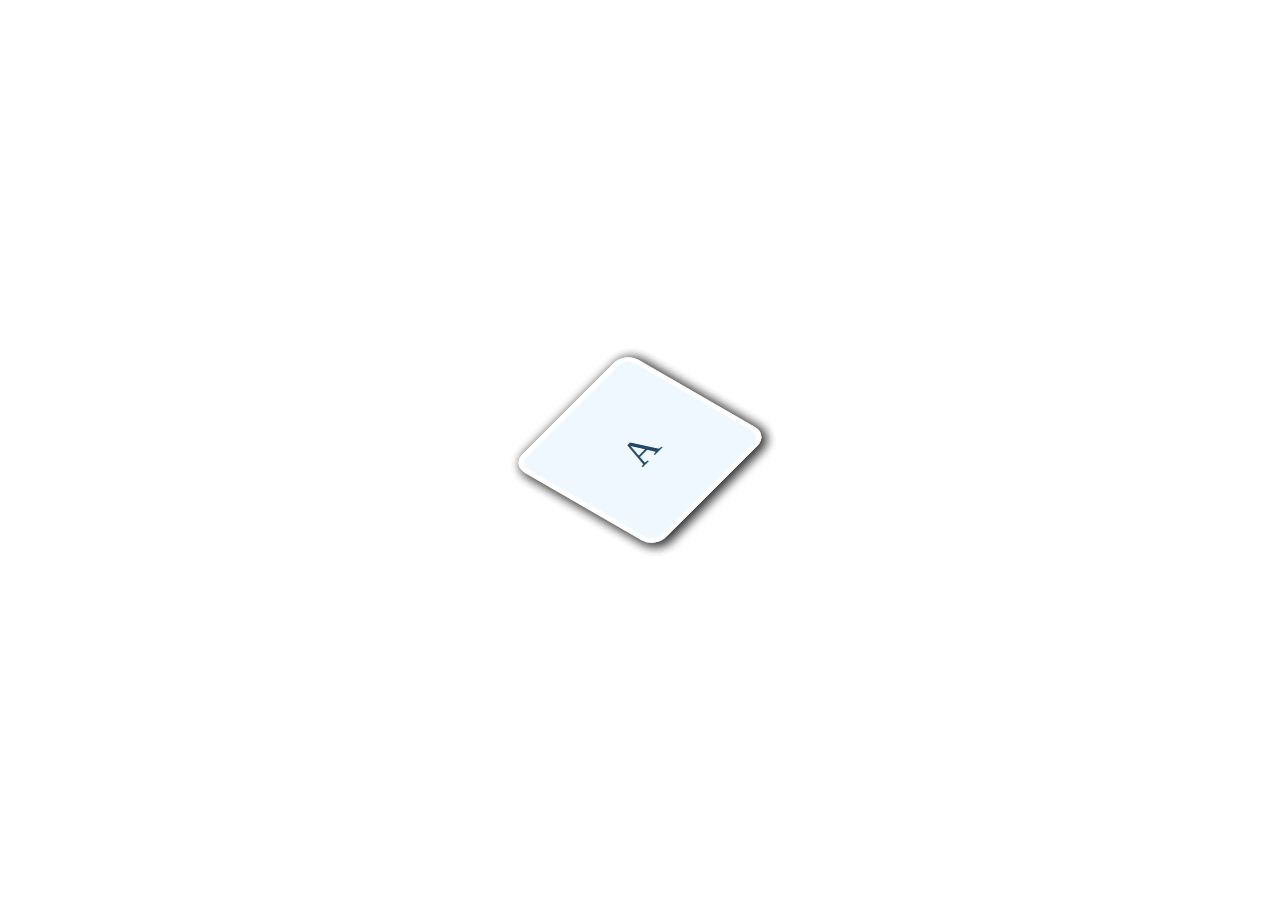
<file: flip/index.html>
<!DOCTYPE html>
<html lang="en">
    <head>
        <meta charset="UTF-8" />
        <meta http-equiv="X-UA-Compatible" content="IE=edge" />
        <meta name="viewport" content="width=device-width, initial-scale=1.0" />
        <link rel="stylesheet" href="style.css" />
        <title>Flip</title>
    </head>
    <body>
        <div class="container">
            <div class="flip z">A</div>
            <div class="flip z">B</div>
            <div class="flip z">C</div>
            <div class="flip z">D</div>
            <div class="flip z">E</div>
        </div>

        <script src="index.js"></script>
    </body>
</html>
</file>
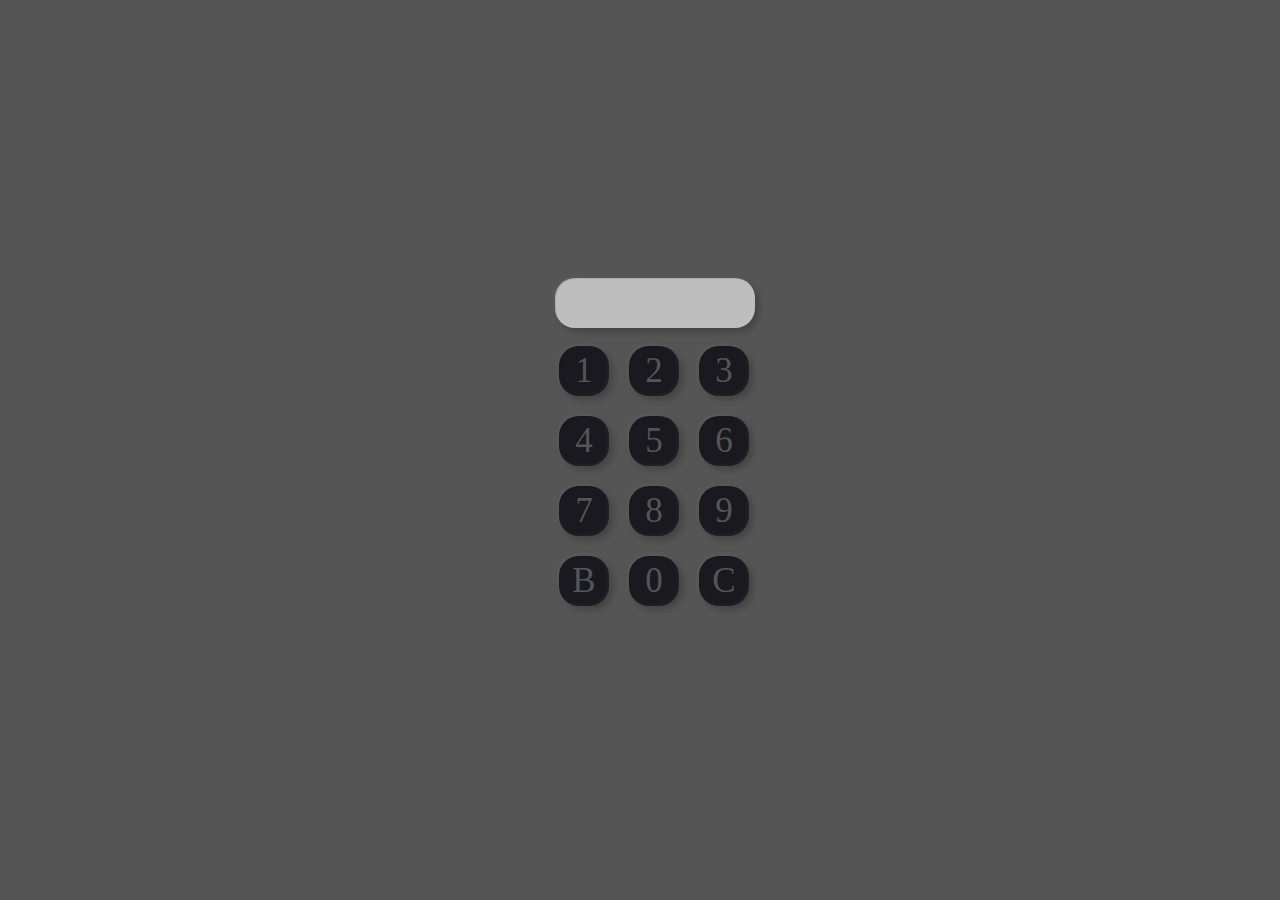
<file: neon/index.html>
<!DOCTYPE html>
<html lang="en">
    <head>
        <meta charset="UTF-8" />
        <meta http-equiv="X-UA-Compatible" content="IE=edge" />
        <meta name="viewport" content="width=device-width, initial-scale=1.0" />
        <link rel="stylesheet" href="style.css" />
        <title>Neon</title>
    </head>
    <body>
        <ul class="ul__box">
            <div class="screen"></div>
            <div class="li__box">
                <li>
                    <input type="checkbox" id="1" class="btn" />
                    <div class="dial">1</div>
                </li>
                <li>
                    <input type="checkbox" id="2" class="btn" />
                    <div class="dial">2</div>
                </li>
                <li>
                    <input type="checkbox" id="3" class="btn" />
                    <div class="dial">3</div>
                </li>
            </div>
            <div class="li__box">
                <li>
                    <input type="checkbox" id="4" class="btn" />
                    <div class="dial">4</div>
                </li>
                <li>
                    <input type="checkbox" id="5" class="btn" />
                    <div class="dial">5</div>
                </li>
                <li>
                    <input type="checkbox" id="6" class="btn" />
                    <div class="dial">6</div>
                </li>
            </div>
            <div class="li__box">
                <li>
                    <input type="checkbox" id="7" class="btn" />
                    <div class="dial">7</div>
                </li>
                <li>
                    <input type="checkbox" id="8" class="btn" />
                    <div class="dial">8</div>
                </li>
                <li>
                    <input type="checkbox" id="9" class="btn" />
                    <div class="dial">9</div>
                </li>
            </div>
            <div class="li__box">
                <li>
                    <input type="checkbox" id="backspace" class="btn" />
                    <div class="dial">B</div>
                </li>
                <li>
                    <input type="checkbox" id="0" class="btn" />
                    <div class="dial">0</div>
                </li>
                <li>
                    <input type="checkbox" id="check" class="btn" />
                    <div class="dial">C</div>
                </li>
            </div>
        </ul>

        <script src="index.js"></script>
    </body>
</html>
</file>
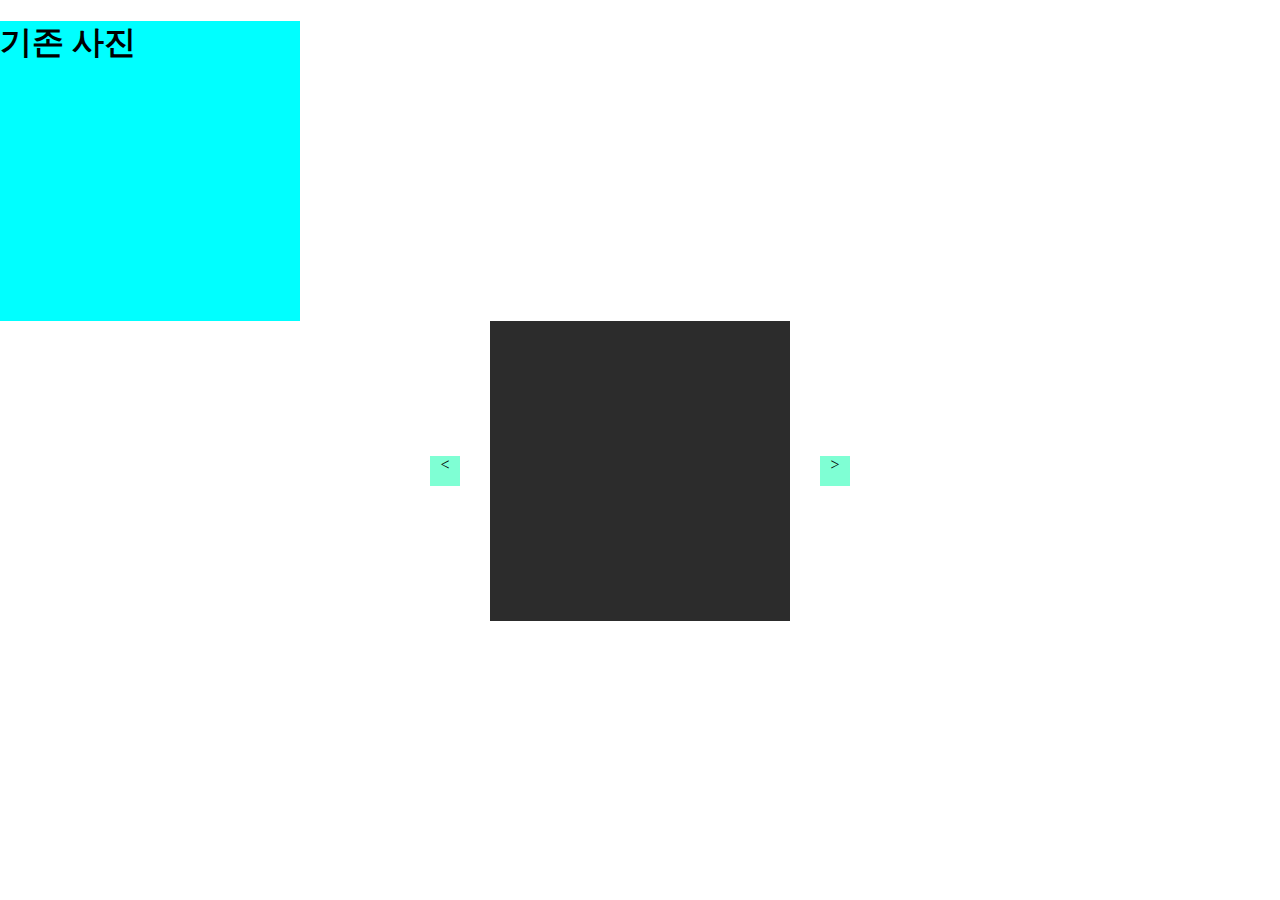
<file: side/index.html>
<!DOCTYPE html>
<html lang="en">
    <head>
        <meta charset="UTF-8" />
        <meta http-equiv="X-UA-Compatible" content="IE=edge" />
        <meta name="viewport" content="width=device-width, initial-scale=1.0" />
        <link rel="stylesheet" href="style.css" />
        <title>Modal side</title>
    </head>
    <body>
        <div class="container">
            <h1>기존 사진</h1>
        </div>

        <div class="modal__box">
            <div class="arrow left"><</div>
            <div class="modal">
                <!-- <div class="modal__box"> -->
                <div class="pic" style="background-color: #2c2c2c"></div>
                <div class="pic" style="background-color: #c27676"></div>
                <div class="pic" style="background-color: #4abb79"></div>
                <div class="pic" style="background-color: #5659d8"></div>
                <div class="pic" style="background-color: #eece1c"></div>
                <!-- </div> -->
            </div>
            <div class="arrow right">></div>
        </div>

        <script src="app.js"></script>
    </body>
</html>
</file>
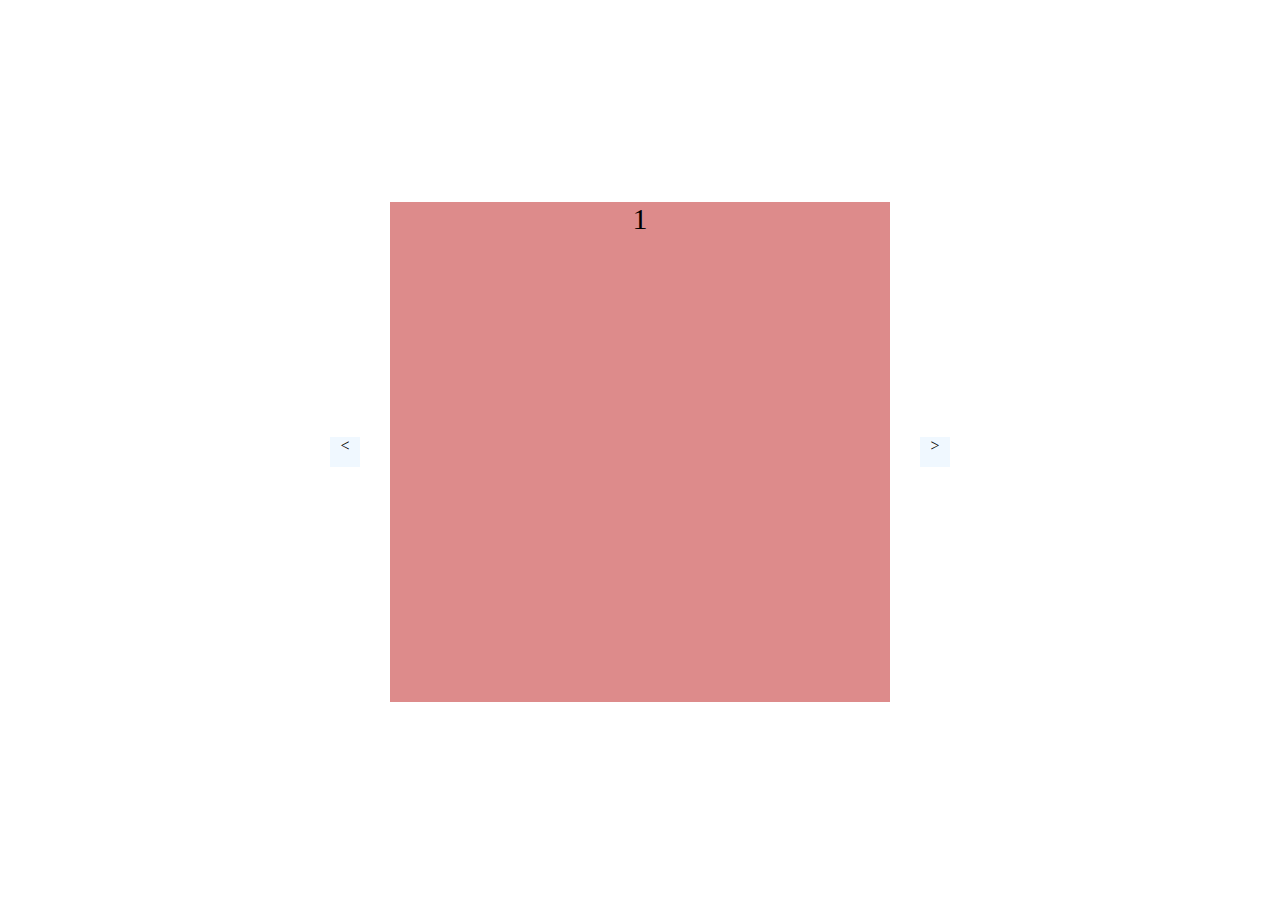
<file: side/side2/index.html>
<!DOCTYPE html>
<html lang="en">
    <head>
        <meta charset="UTF-8" />
        <meta http-equiv="X-UA-Compatible" content="IE=edge" />
        <meta name="viewport" content="width=device-width, initial-scale=1.0" />
        <link rel="stylesheet" href="style.css" />
        <title>Side2</title>
    </head>
    <body>
        <div class="content__box">
            <div class="arrow left"><</div>
            <div class="side__box">
                <div class="side__list">
                    <div class="side" style="background-color: rgb(221, 139, 139)">1</div>
                    <div class="side" style="background-color: rgb(176, 194, 93)">2</div>
                    <div class="side" style="background-color: rgb(65, 196, 146)">3</div>
                    <div class="side" style="background-color: rgb(98, 121, 223)">4</div>
                    <div class="side" style="background-color: rgb(148, 61, 109)">5</div>
                </div>
            </div>
            <div class="arrow right">></div>
        </div>
        <script src="app.js"></script>
    </body>
</html>
</file>
<file: flip/style.css>
body {
    width: 100vw;
    height: 100vh;

    margin: 0;
    padding: 0;

    display: flex;
    justify-content: center;
    align-items: center;
}

.container {
    width: 500px;
    height: 500px;

    display: flex;
    flex-direction: column;
    justify-content: center;
    align-items: center;
    flex-wrap: wrap;
}

.flip {
    position: absolute;

    width: 150px;
    height: 150px;
    border-radius: 15px;

    border: 5px solid rgb(255, 255, 255);
    box-shadow: rgba(0, 0, 0, 0.3) 0px 4px 12px;

    display: flex;
    justify-content: center;
    align-items: center;

    color: rgb(35, 72, 104);
    font-size: 40px;

    transform: rotate(315deg) skewX(15deg);
}

.flipped {
    transition: all 1.3s ease-in-out;
}

.flipped:first-child {
    margin-bottom: 200px;
}
.flipped:nth-child(2) {
    margin-bottom: 150px;
}
.flipped:nth-child(3) {
    margin-bottom: 100px;
}
.flipped:nth-child(4) {
    margin-bottom: 50px;
}

.z:first-child {
    z-index: 4;
    background-color: aliceblue;
}
.z:nth-child(2) {
    z-index: 3;
    background-color: rgb(191, 224, 255);
}
.z:nth-child(3) {
    z-index: 2;
    background-color: rgb(148, 205, 255);
}
.z:nth-child(4) {
    z-index: 1;
    background-color: rgb(104, 185, 255);
}
.z:last-child {
    background-color: rgb(79, 173, 255);
}

.more {
    transform: translateX(300px);
}
</file>
<file: neon/style.css>
body {
    height: 100vh;
    margin: 0;
    display: flex;
    justify-content: center;
    align-items: center;

    background-color: #555;
}

.screen {
    width: 200px;
    height: 50px;
    margin-bottom: 15px;
    background-color: rgb(190, 190, 190);
    border-radius: 20px;
    box-shadow: -1px -1px 4px rgba(255, 255, 255, 0.05), 4px 4px 6px rgba(0, 0, 0, 0.2), inset -1px -1px 4px rgba(255, 255, 255, 0.05), inset 1px 1px 1px rgba(0, 0, 0, 0.1);

    font-size: 30px;
    font-weight: 1000;
    display: flex;
    justify-content: center;
    align-items: center;
}

.collect {
    background-color: rgb(64, 156, 72);
}

.wrong {
    background-color: rgb(255, 120, 96);
}

ul {
    display: flex;
    flex-direction: column;
}

.li__box {
    display: flex;
}

li {
    list-style: none;
}

input[type="checkbox"] {
    height: 50px;
    width: 50px;
    position: absolute;
    cursor: pointer;
    z-index: 1;
    opacity: 0;
}

li div {
    position: relative;
    top: -7px;
    left: -6px;
    height: 50px;
    width: 50px;
    margin: 10px;

    background: #19191f;
    color: #555;

    display: flex;
    justify-content: center;
    align-items: center;
    font-size: 35px;

    border-radius: 20px;

    box-shadow: -1px -1px 4px rgba(255, 255, 255, 0.05), 4px 4px 6px rgba(0, 0, 0, 0.2), inset -1px -1px 4px rgba(255, 255, 255, 0.05), inset 1px 1px 1px rgba(0, 0, 0, 0.1);
}

input[type="checkbox"]:checked ~ div {
    color: yellow;
    text-shadow: 0 0 15px yellow, 0 0 25px yellow;
    animation: changeColor 2s ease-in-out infinite;
}

@keyframes changeColor {
    0% {
        filter: hue-rotate(0deg);
    }
    100% {
        filter: hue-rotate(360deg);
    }
}
</file>
<file: side/style.css>
body {
    margin: 0;
    padding: 0;
}

.container {
    width: 300px;
    height: 300px;

    background-color: aqua;
}

.modal__box {
    display: flex;
    justify-content: center;
    align-items: center;
}

.modal {
    width: 300px;
    height: 300px;

    /* margin-left: 500px; */
    padding: 0;

    display: flex;
    /* align-items: center; */
    /* justify-content: center; */

    overflow: hidden;

    position: relative;
    /* right: 600px; */

    background-color: bisque;
}

/* .modal__box {
    width: 300px;
    height: 300px;
    background-color: red;
} */

.pic {
    width: 300px;
    height: 300px;

    margin: 0;

    position: relative;
    float: left;
    /* right: 300px; */

    flex-shrink: 0;
    /* flex-wrap: nowrap; */
}

.arrow {
    width: 30px;
    height: 30px;

    margin: 30px;
    text-align: center;

    cursor: pointer;

    background-color: aquamarine;

    z-index: 10;
}
</file>
<file: side/side2/style.css>
.body {
    margin: 0;
    padding: 0;
}

.content__box {
    height: 98.7vh;
    display: flex;
    justify-content: center;
    align-items: center;
}

.arrow {
    width: 30px;
    height: 30px;

    margin: 30px;
    text-align: center;
    cursor: pointer;

    background-color: aliceblue;
}

.side__box {
    width: 500px;
    height: 500px;

    position: relative;

    overflow: hidden;

    background-color: antiquewhite;
}

.side__list {
    width: 2500px;
    position: relative;

    transition: all 1s ease-in-out;
}

.side {
    width: 500px;
    height: 500px;

    text-align: center;
    font-size: 30px;

    float: left; /* 슬라이드 콘텐츠를 옆으로 정렬 */
}
</file>
